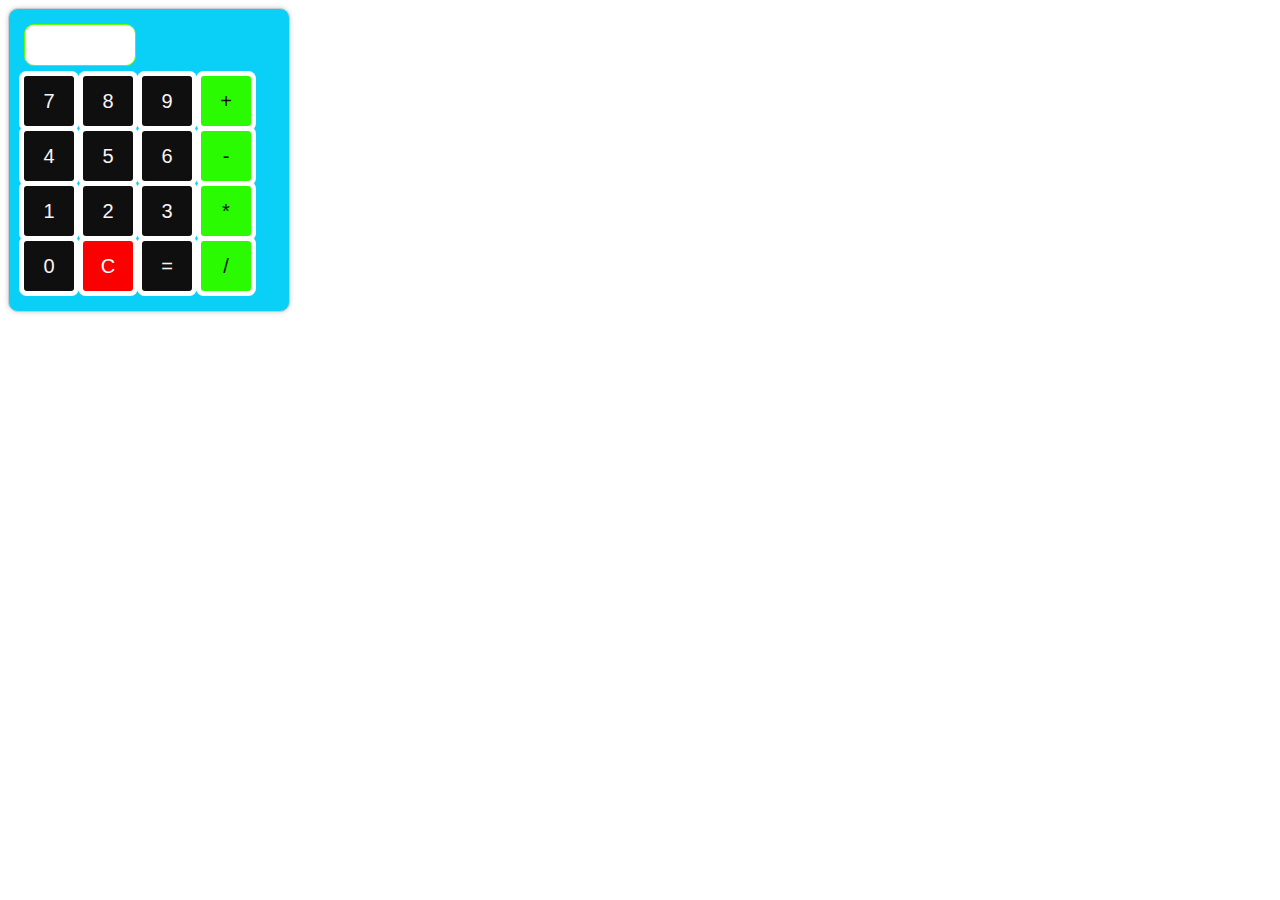
<file: calculator.html>
<!DOCTYPE html>
<html>
    <head> 
        <title>Calculator</title>
        <style>
            #calculator {
                width: 250px;
                background-color: #0acff6;
                border: 1px solid rgb(204, 204, 204);
                border-radius: 10px;
                padding: 15px;
                box-shadow: 0px 0px 5px #ccc;
            }

            #result {
                background-color: #fff;
                width: 100px;
                height: 40px;
                font-size: 20px;
                text-align: right;
                margin-bottom: 10px;
                padding-right: 10px;
                border: 1px solid rgb(94, 255, 0);
                border-radius: 10px;
            }

            button {
                width: 50px;
                height: 50px;
                font-size: 20px;
                margin-right: 5px;
                margin-bottom: 5px;
                border: none;
                border-radius: 3px;
                background-color: rgb(16, 15, 15);
                color: rgb(249, 244, 244);
                box-shadow: 0px 0px 0px 5px rgb(255, 255, 255);
                cursor: pointer;
            }

            button.operator {
                background-color: rgb(42, 251, 0);
                color: rgb(17, 15, 15);
            }

            button.clear {
                background-color: #fb0000;
                color: #fff;
            }

        </style>
    </head>
    <body>
        <div id="calculator">
            <div id="result"></div> 
            <button onclick="addToResult('7')">7</button>
            <button onclick="addToResult('8')">8</button>
            <button onclick="addToResult('9')">9</button>
            <button onclick="addToResult('+')"  class="operator">+</button>
            <button onclick="addToResult('4')">4</button>
            <button onclick="addToResult('5')">5</button>
            <button onclick="addToResult('6')">6</button>
            <button onclick="addToResult('-')"  class="operator">-</button>
            <button onclick="addToResult('1')">1</button>
            <button onclick="addToResult('2')">2</button>
            <button onclick="addToResult('3')">3</button>
            <button onclick="addToResult('*')"  class="operator">*</button>
            <button onclick="addToResult('0')">0</button>
            <button onclick="clearResult()" class="clear">C</button>
            <button onclick="CalculateResult()">=</button>
            <button onclick="addToResult('/')" class="operator">/</button>
        </div>
        <script>
            function addToResult(value) {
                document.getElementById("result").innerHTML += value;
            }

            function clearResult(){
                document.getElementById("result").innerHTML = "";
            }

            function CalculateResult() {
                var result = document.getElementById("result").innerHTML;
                var answer = eval(result);
                document.getElementById("result").innerHTML = answer;
            }
        </script>
    </body>
</html>
</file>
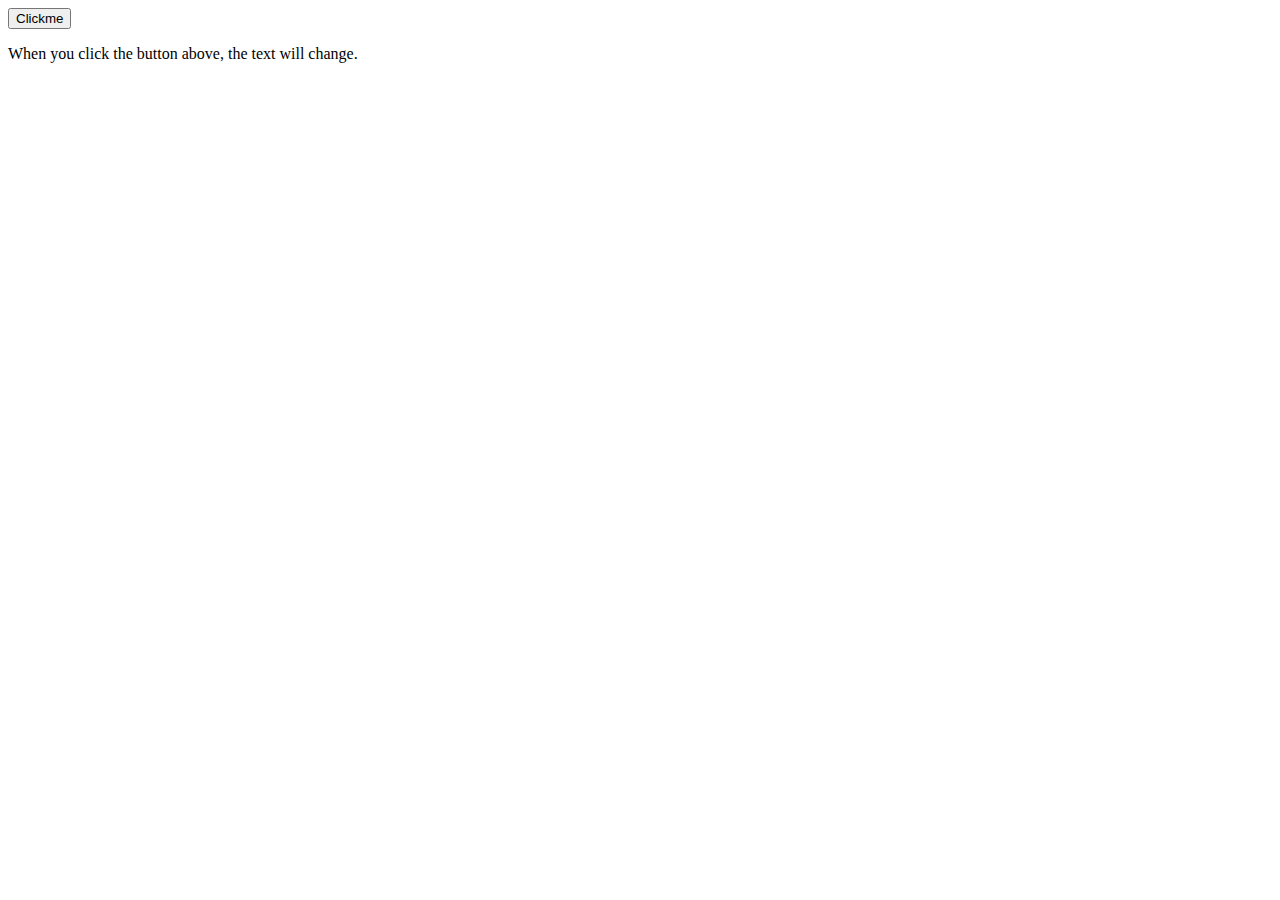
<file: javascriptoutput.html>
<!DOCTYPE html>
 <html>

<head>
<script>
	function hello() {
	document.getElementById('sample').innerHTML = "Hello JS";
	document.getElementById('sample').style.backgroundColor="#000000"; 
	document.getElementById('sample').style.color ="blue";
}
</script>
</head>
<body>
	<button type="button" onclick="hello()">Clickme</button>
	<p id="sample" onclick="hello()">When you click the button above, the text will change.</p>
</body>
</html>
</file>
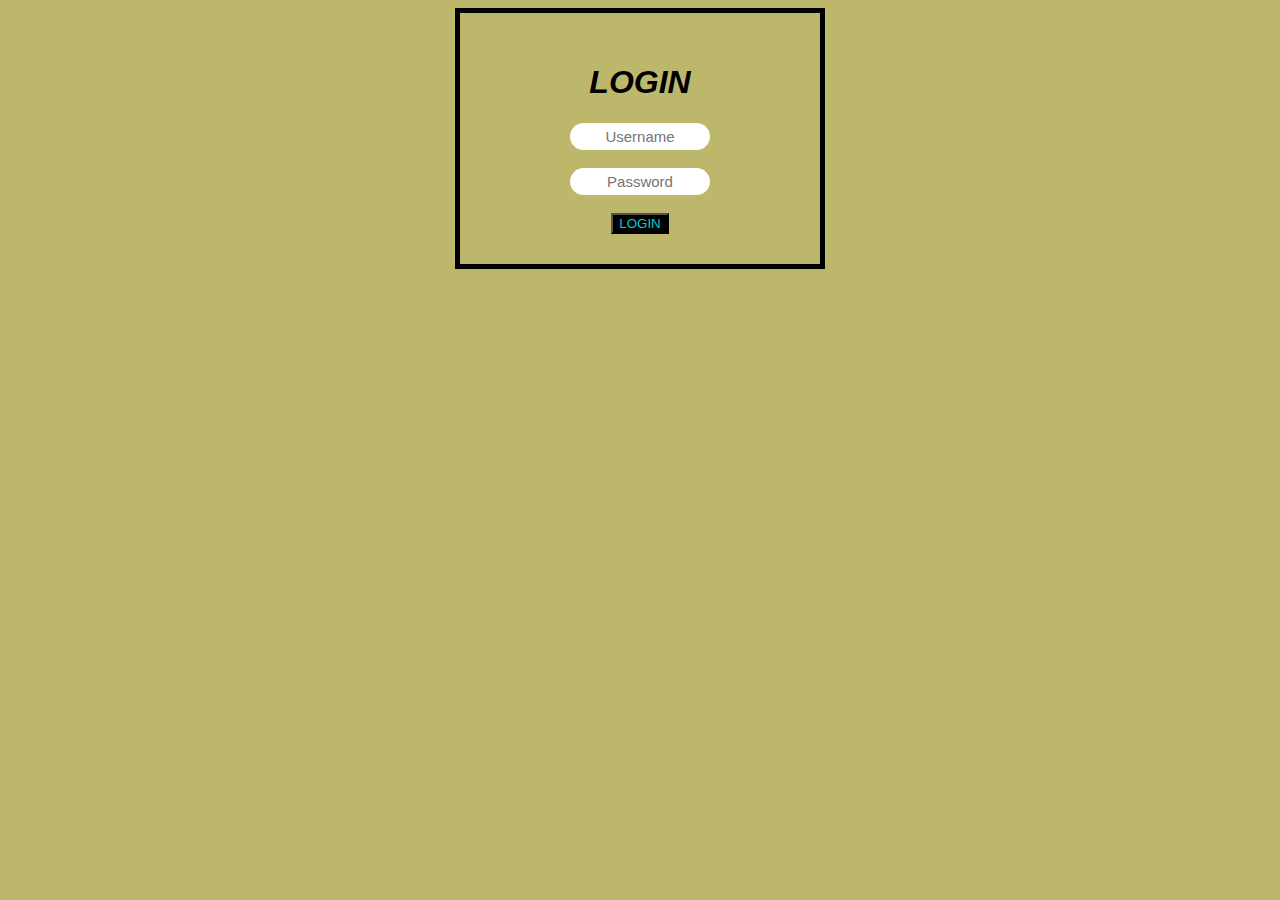
<file: Login.code.html>
<!DOCTYPE html>
<!-- saved from url=(0032)file:///C:/Users/User/login.html -->
<html><head><meta http-equiv="Content-Type" content="text/html; charset=windows-1252">
<head>
    <style>
        body {
            background-color: darkkhaki;
            color:black;
            font-family: 'Gill Sans', 'Gill Sans MT', Calibri, 'Trebuchet MS', sans-serif;
        }
        input {
            border: 2px lightblue;
            width: 100px;
            padding: 5px 20px;
            border-radius: 50px;
            text-align: center;
            color: black;
            font-size: 15px;
        }
        input:hover{
            background-color: black;
            color:whitesmoke;
        }
        button {
            background-color: black;
            color: darkturquoise;
        }
        button:hover{
            background-color: aliceblue;
            color: black;
        }
        h1 {
            font-family: 'Trebuchet MS', 'Lucida Sans Unicode', 'Lucida Grande', 'Lucida Sans', Arial, sans-serif;
            color: black;
            font-style: oblique;
        }
        .border {
            border: 5px solid black; 
            padding: 30px;
            width: 300px;    
        }
    </style>
</head>

<body>
    <center>
        <div class="border">
            <h1>LOGIN</h1>
        <input id="username" type="text" placeholder="Username" onkeydown="count()"><br><br>
        <input id="password" type="password" placeholder="Password" onkeydown="count()"><br><br>
        
        <center><button class="btn" id="login" onclick="check()">LOGIN</button></center>
           </table>
        </div>
    </center>
    <script>
        function check(){
        var Username = document.getElementById("username").value;
        var Password = document.getElementById("password").value;
        var username = 'melva';
        var password ='baro';

        if ((Username == "") && (Password == "")){
            alert("All Textboxes are empty");
        } else if ((Username == "") && (Password == Password)){
            alert("Username is Empty");
        }
        else if ((Username == Username)&&(Password == "")){
            alert("Password is Empty");
        }
        else if ((Username == username)&&(Password == password)){
            alert("logged In successfully");
        }
        else if ((Username == username)&&(Password !== password)){
            alert("Incorrect Password");
        }
        else if ((Username == username)&&(Password == password)){
            alert("Correct password and Username");
        }
        else if ((Username !== username) && (Password == password)){
            alert("Incorrect Username");
        }
        else{
            alert("Incorrect Username and Password");
        }
    }
    </script>
</body>

</html>
</file>
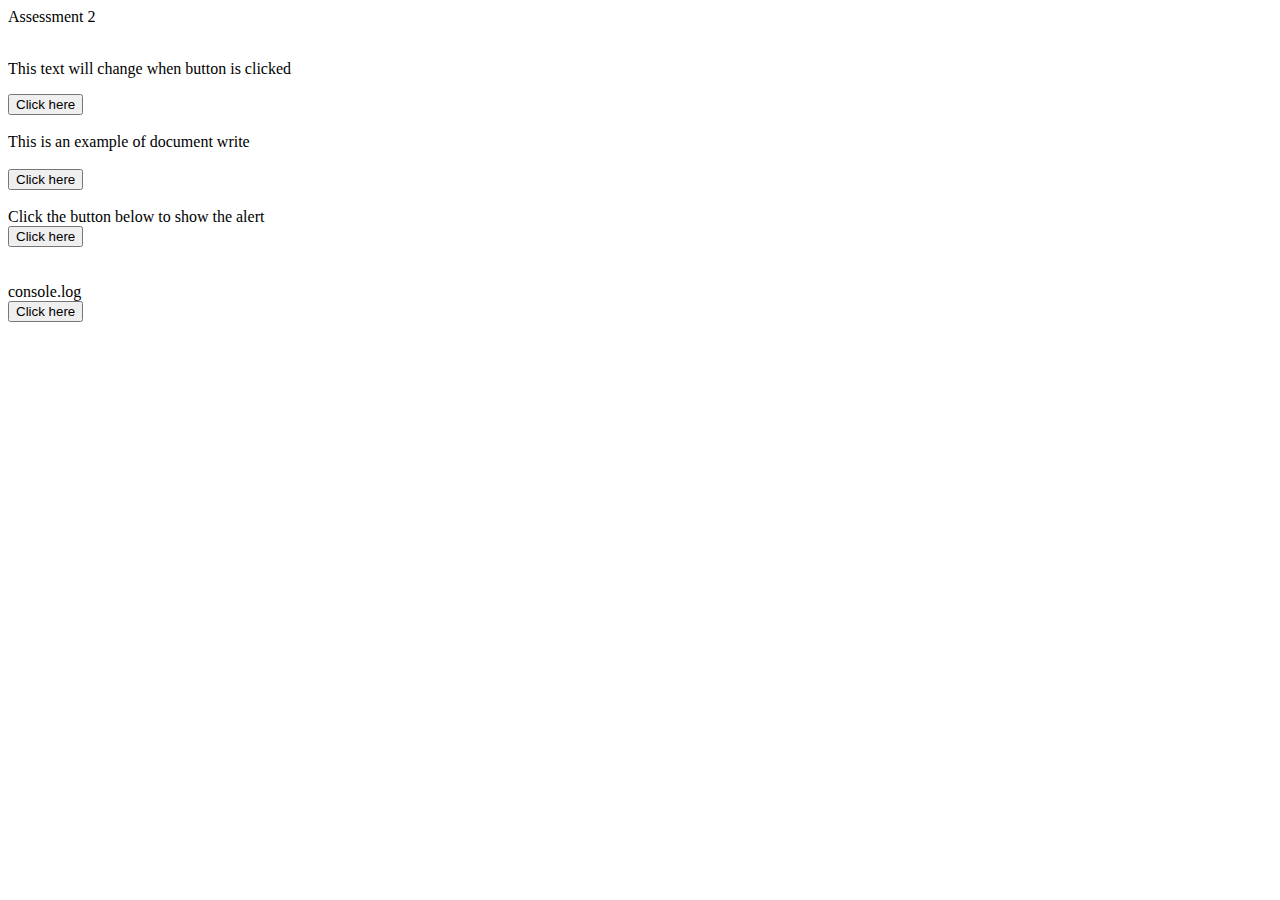
<file: Melva.html>
<!DOCTYPE html>
<html>
    <head>
        Assessment 2
        <br>
        <script>
            function sup() {
              document.getElementById('sample').innerHTML = "This is an example of innerHTML";
            }
        </script>
    </head>
<br>
<body>
    <p id="sample">This text will change when button is clicked</p>
    <button type="button" onclick="sup()">Click here</button>
    <br><br>
    <p1>This is an example of document write</p1><br><br>
    <button type="button" onclick="document.write('This document write')"> Click here</button>
    <br><br>
    <p2>Click the button below to show the alert</p2><br>
    <button type="button" onclick="alert('This is an example of dialog box')"> Click here</button>
    <br><br><br>
    <p3>console.log</p3><br>
    <button type="button" onclick="console.log('This is an example of console.log')"> Click here</button>
</body>
</html>
</file>
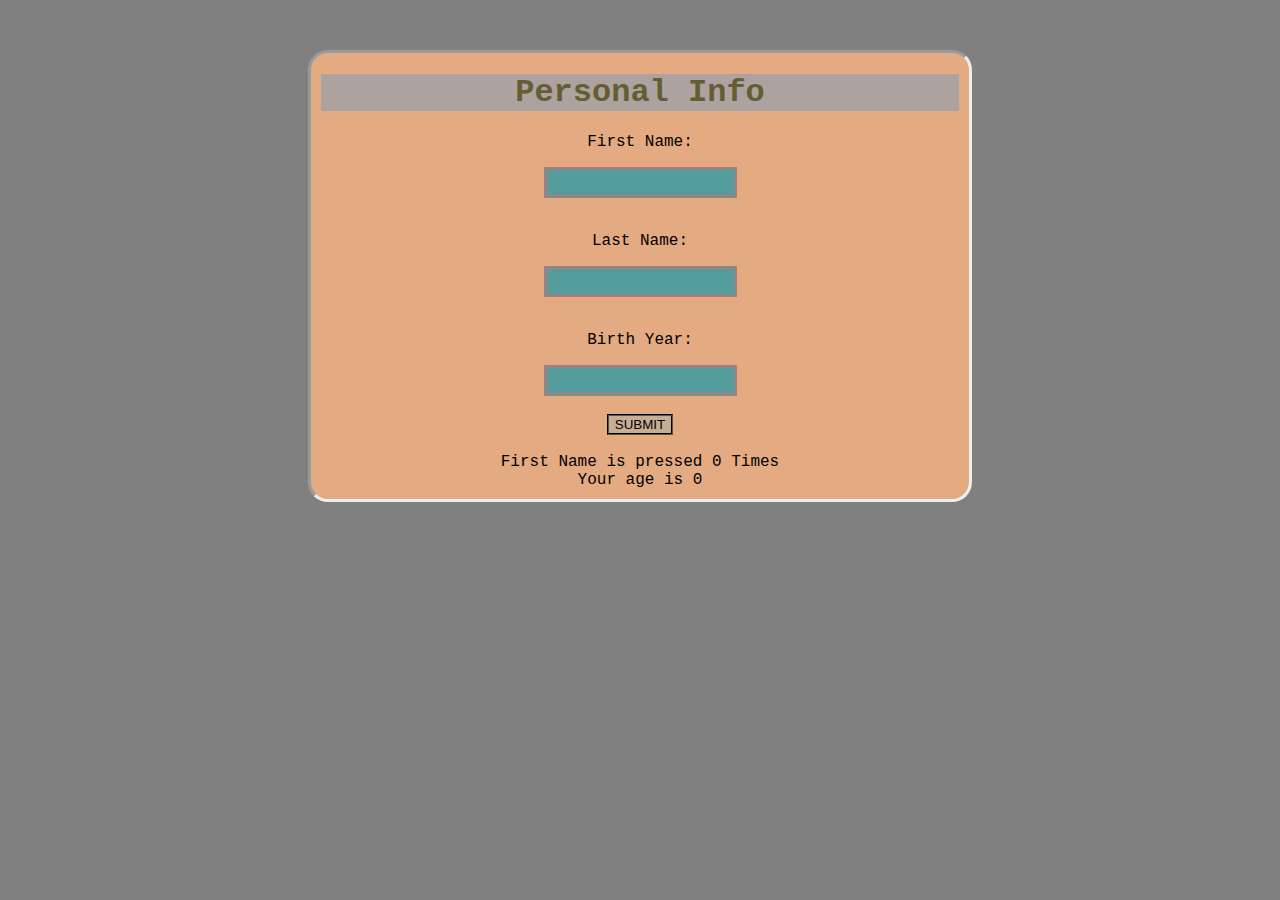
<file: Personal info.html>
<!DOCTYPE html>
<html>

<head>
    <style>
        body {
            color: rgb(0, 0, 0);
            background-color: grey;
            font-family: 'Courier New', Courier, monospace;
        }
        h1 {
            background-color: rgba(0, 140, 255, 0.24);
            color: rgb(99, 94, 50);
        }
        button {
            background-color: rgba(47, 189, 255, 0.158);
            font-family: 'Gill Sans', 'Gill Sans MT', Calibri, 'Trebuchet MS', sans-serif;
            border-style: groove;
        }
        input {
            border: rgb(189, 117, 117);
            border-style: double;
            padding: 5px;
           background: rgb(85, 156, 156);
           color: rgb(5, 5, 5);
        }
        button:hover {
            background: rgb(44, 65, 35);
        }
        button:active {
            background: rgb(77, 74, 48);
        }
        .Fname:hover {
            background: rgb(2, 59, 245)
        }
        .Lname:hover {
            background: rgb(245, 2, 245)
        }
        input:hover {
            background: rgba(194, 115, 115, 0.884);
        }
        .container {
            background-color: rgb(228, 170, 129);
            border-radius: 20px;
            margin-top: 50px;
            margin-bottom: 80px;
            margin-left: 300px;
            margin-right: 300px;
            border-style: inset;
            padding-left: 10px;
            padding-right: 10px;
            padding-bottom: 10px;
        }
        .container:hover{
            background-color: rgb(14, 183, 212);
        }
        p:hover {
            background-color: yellow;
        }
    </style>
</head>

<body>
   <div class="container">
       <forms class="data">
           <h1><center>Personal Info</center></h1>
           <table>
               <center>
                          <p>First Name:</p><input id="myFirst" onkeydown="count()"><br><br>
                           <p>Last Name:</p><input id="myLast" onkeydown="count()"><br><br>
                          <p>Birth Year:</p><input id="myBirth"><br><br>
               
                           <button onclick="sub()">SUBMIT</button><br><br>
                           First Name is pressed <span id="count">0</span> Times <br>
                           Your age is <span id="myBirth1">0</span>
               </center>
           </table>
       </forms>
   </div>
    <script>

        function count() {
            var count = document.getElementById("count").innerHTML;

            document.getElementById("count").innerHTML = Number(count) + 1;
        }
        function sub() {
            alert("Your Information is Saved")
        }
        var myBirth = document.getElementById("myBirth");
        var myBirth1 = document.getElementById("myBirth1");
        var y = 2023

        myBirth.addEventListener("keyup", function () {
            var val = myBirth.value;
            myBirth1.innerText = (y - val);
        });
    </script>
</body>
</file>
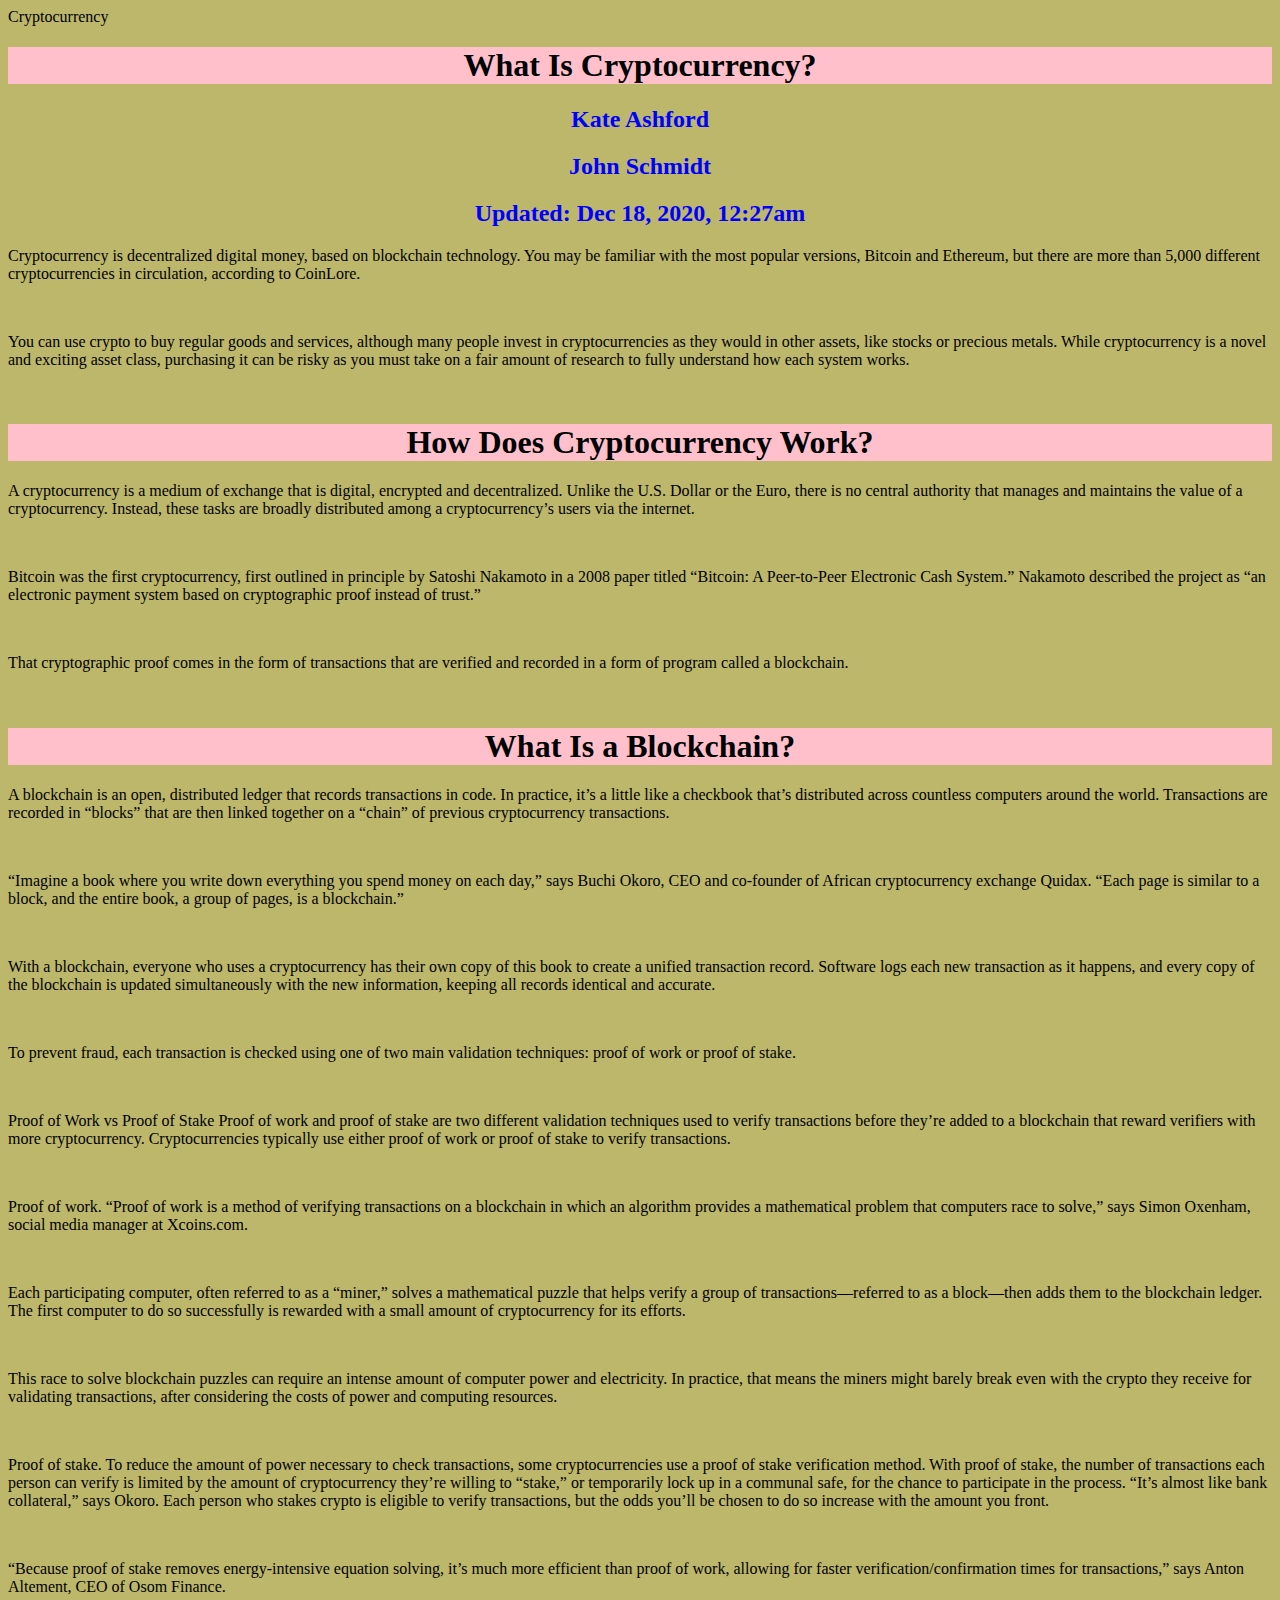
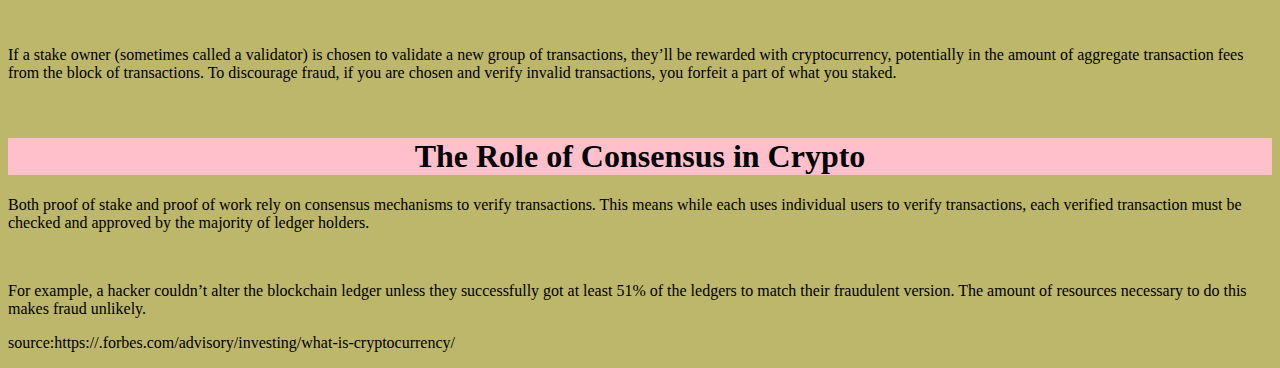
<file: Typography.html>
<DOCTYPE html>
    <html>
        <head>
            <tittle>Cryptocurrency</tittle>
            <style>
                .tittle{
                    font-size:50px ;
                    font-family:Arial, Helvetica, sans-serif ;
                }
                body{
                    background-color: darkkhaki;
                }
            
                h1{
                    text-align: center;
                    background-color: pink;
                    color: black;
                }
                h2{
                    text-align: center;
                    color: blue;

                }
                h3{

                text-align: left;
                }
                p{

                }
            </style>
    
        </head>
         <body>
            <h1>What Is Cryptocurrency?</h1>
            <h2>Kate Ashford</h2>
            <h2>John Schmidt</h2>
            <p>
            
                <h2>Updated: Dec 18, 2020, 12:27am</h2>
            </p>
            <p>
                Cryptocurrency is decentralized digital money, based on blockchain technology. You may be familiar with the most popular versions, Bitcoin and Ethereum, but there are more than 5,000 different cryptocurrencies in circulation, according to CoinLore.
            </p>
            <br>
            <p>
                You can use crypto to buy regular goods and services, although many people invest in cryptocurrencies as they would in other assets, like stocks or precious metals. While cryptocurrency is a novel and exciting asset class, purchasing it can be risky as you must take on a fair amount of research to fully understand how each system works.
            </p>
            <br>
            <p> 
                <h1>How Does Cryptocurrency Work?</h1>
A cryptocurrency is a medium of exchange that is digital, encrypted and decentralized. Unlike the U.S. Dollar or the Euro, there is no central authority that manages and maintains the value of a cryptocurrency. Instead, these tasks are broadly distributed among a cryptocurrency’s users via the internet.
            </p>
            <br>
            <p> 
                Bitcoin was the first cryptocurrency, first outlined in principle by Satoshi Nakamoto in a 2008 paper titled “Bitcoin: A Peer-to-Peer Electronic Cash System.” Nakamoto described the project as “an electronic payment system based on cryptographic proof instead of trust.”
            </p>
            <br>
            <p>  
                That cryptographic proof comes in the form of transactions that are verified and recorded in a form of program called a blockchain.
            </p>
            <br>
            <p>  
                <h1>What Is a Blockchain?</h1>
A blockchain is an open, distributed ledger that records transactions in code. In practice, it’s a little like a checkbook that’s distributed across countless computers around the world. Transactions are recorded in “blocks” that are then linked together on a “chain” of previous cryptocurrency transactions.
            </p>
            <br>
            <p>  
                “Imagine a book where you write down everything you spend money on each day,” says Buchi Okoro, CEO and co-founder of African cryptocurrency exchange Quidax. “Each page is similar to a block, and the entire book, a group of pages, is a blockchain.”
            </p>
            <br>
            <p>  
                With a blockchain, everyone who uses a cryptocurrency has their own copy of this book to create a unified transaction record. Software logs each new transaction as it happens, and every copy of the blockchain is updated simultaneously with the new information, keeping all records identical and accurate.
            </p>
            <br>
            <p>  
                To prevent fraud, each transaction is checked using one of two main validation techniques: proof of work or proof of stake.
            </p>
            <br>
            <p>  
                Proof of Work vs Proof of Stake
Proof of work and proof of stake are two different validation techniques used to verify transactions before they’re added to a blockchain that reward verifiers with more cryptocurrency. Cryptocurrencies typically use either proof of work or proof of stake to verify transactions.
            </p>
            <br>
            <p>  
                Proof of work. “Proof of work is a method of verifying transactions on a blockchain in which an algorithm provides a mathematical problem that computers race to solve,” says Simon Oxenham, social media manager at Xcoins.com.
            </p>
            <br>
            <p>  
                Each participating computer, often referred to as a “miner,” solves a mathematical puzzle that helps verify a group of transactions—referred to as a block—then adds them to the blockchain ledger. The first computer to do so successfully is rewarded with a small amount of cryptocurrency for its efforts.
            </p>
            <br>
            <p>  
                This race to solve blockchain puzzles can require an intense amount of computer power and electricity. In practice, that means the miners might barely break even with the crypto they receive for validating transactions, after considering the costs of power and computing resources.
            </p>
            <br>
            <p>  
                Proof of stake. To reduce the amount of power necessary to check transactions, some cryptocurrencies use a proof of stake verification method. With proof of stake, the number of transactions each person can verify is limited by the amount of cryptocurrency they’re willing to “stake,” or temporarily lock up in a communal safe, for the chance to participate in the process. “It’s almost like bank collateral,” says Okoro. Each person who stakes crypto is eligible to verify transactions, but the odds you’ll be chosen to do so increase with the amount you front.
            </p>
            <br>
            <p>  
                “Because proof of stake removes energy-intensive equation solving, it’s much more efficient than proof of work, allowing for faster verification/confirmation times for transactions,” says Anton Altement, CEO of Osom Finance.
            </p>
            <br>
            <p> 
                If a stake owner (sometimes called a validator) is chosen to validate a new group of transactions, they’ll be rewarded with cryptocurrency, potentially in the amount of aggregate transaction fees from the block of transactions. To discourage fraud, if you are chosen and verify invalid transactions, you forfeit a part of what you staked.
            </p>
            <br>
            <p> 
                <h1>The Role of Consensus in Crypto</h1>
Both proof of stake and proof of work rely on consensus mechanisms to verify transactions. This means while each uses individual users to verify transactions, each verified transaction must be checked and approved by the majority of ledger holders.
            </p>
            <br>
            <p> 
                For example, a hacker couldn’t alter the blockchain ledger unless they successfully got at least 51% of the ledgers to match their fraudulent version. The amount of resources necessary to do this makes fraud unlikely.
            </p>
            <p>
                source:https://.forbes.com/advisory/investing/what-is-cryptocurrency/
            </p>
         </body>
    </html>
</file>
